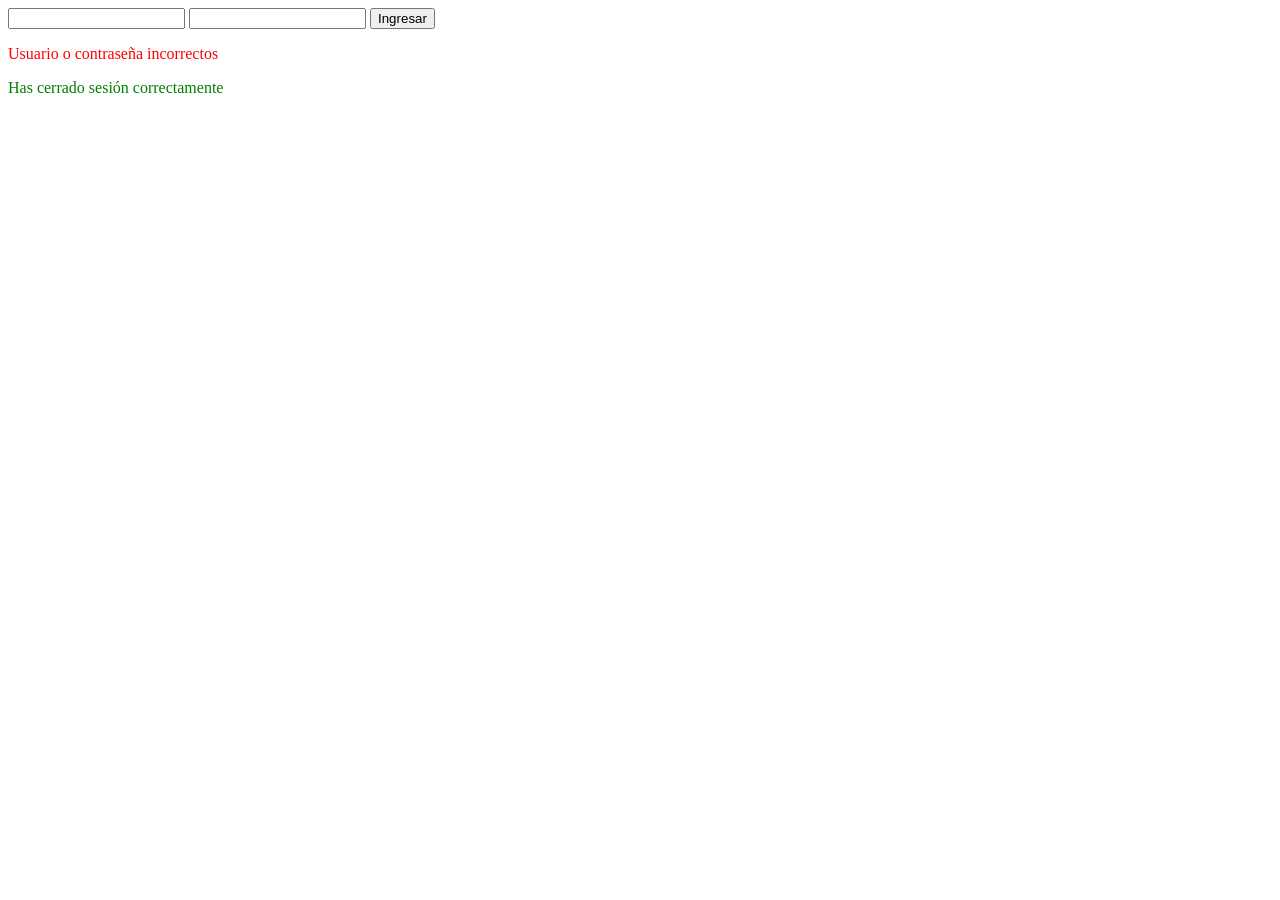
<file: src/main/resources/templates/user/login.html>
<!doctype html>
<html lang="en">
<head>
    <meta charset="UTF-8">
    <meta name="viewport"
          content="width=device-width, user-scalable=no, initial-scale=1.0, maximum-scale=1.0, minimum-scale=1.0">
    <meta http-equiv="X-UA-Compatible" content="ie=edge">
    <title>Document</title>
</head>
<body>
<form th:action="@{/user/login}" method="post">
    <input type="text" name="username">
    <input type="password" name="password">
    <button type="submit">Ingresar</button>
</form>

<div th:if="${param.error}">
    <p style="color: red;">Usuario o contraseña incorrectos</p>
</div>

<div th:if="${param.logout}">
    <p style="color: green;">Has cerrado sesión correctamente</p>
</div>
</body>
</html>
</file>
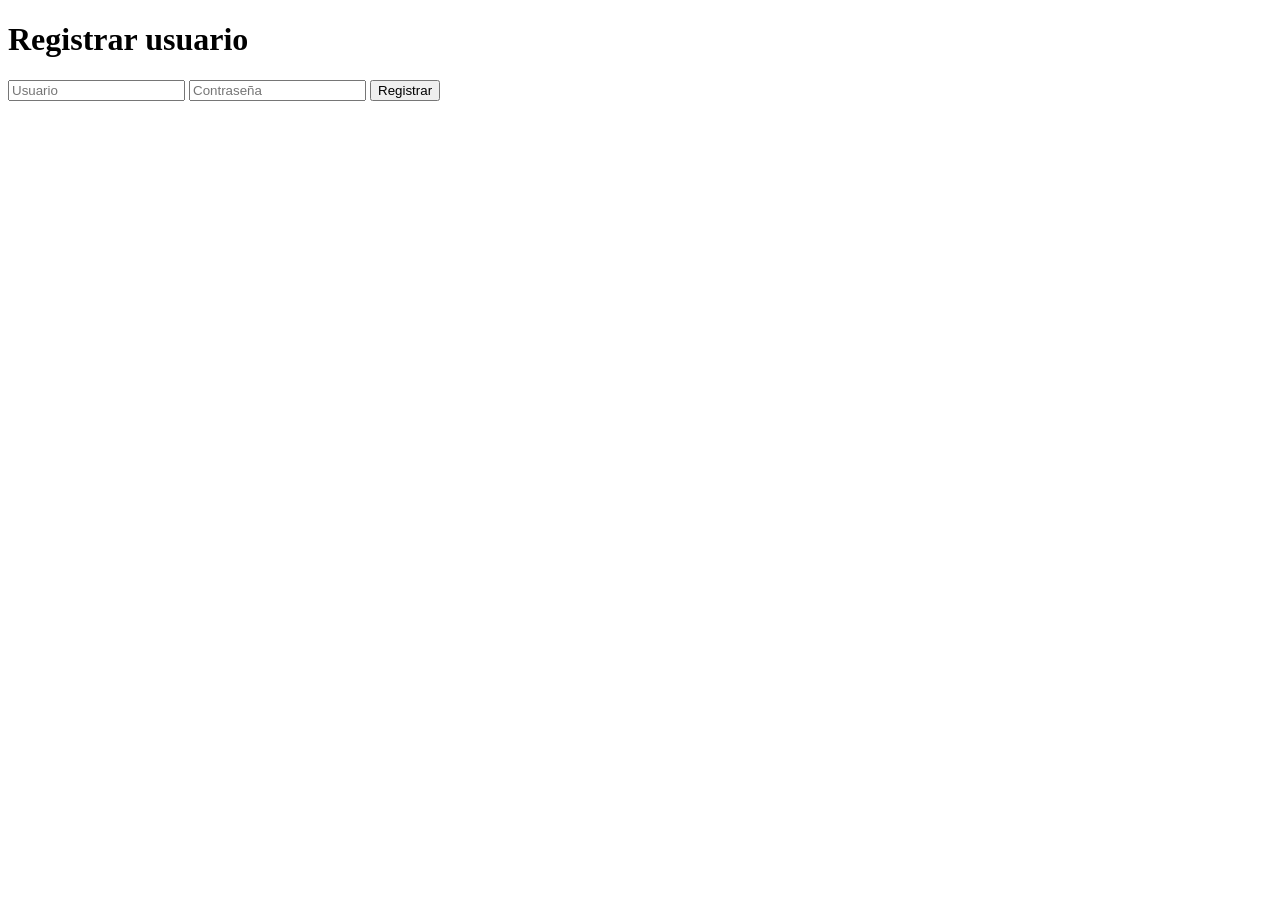
<file: src/main/resources/templates/user/new.html>
<!doctype html>
<html lang="en" xmlns:th="http://www.thymeleaf.org">
<head>
    <meta charset="UTF-8">
    <title>Registrar usuario</title>
</head>
<body>
<h1>Registrar usuario</h1>

<form th:object="${user}"
      method="post"
      th:action="@{/user}">
    <input type="text" placeholder="Usuario" th:field="*{username}" required>
    <input type="password" placeholder="Contraseña" th:field="*{password}" required>
    <button>Registrar</button>
</form>
<h5 th:text="${message}"></h5>

</body>
</html>
</file>
